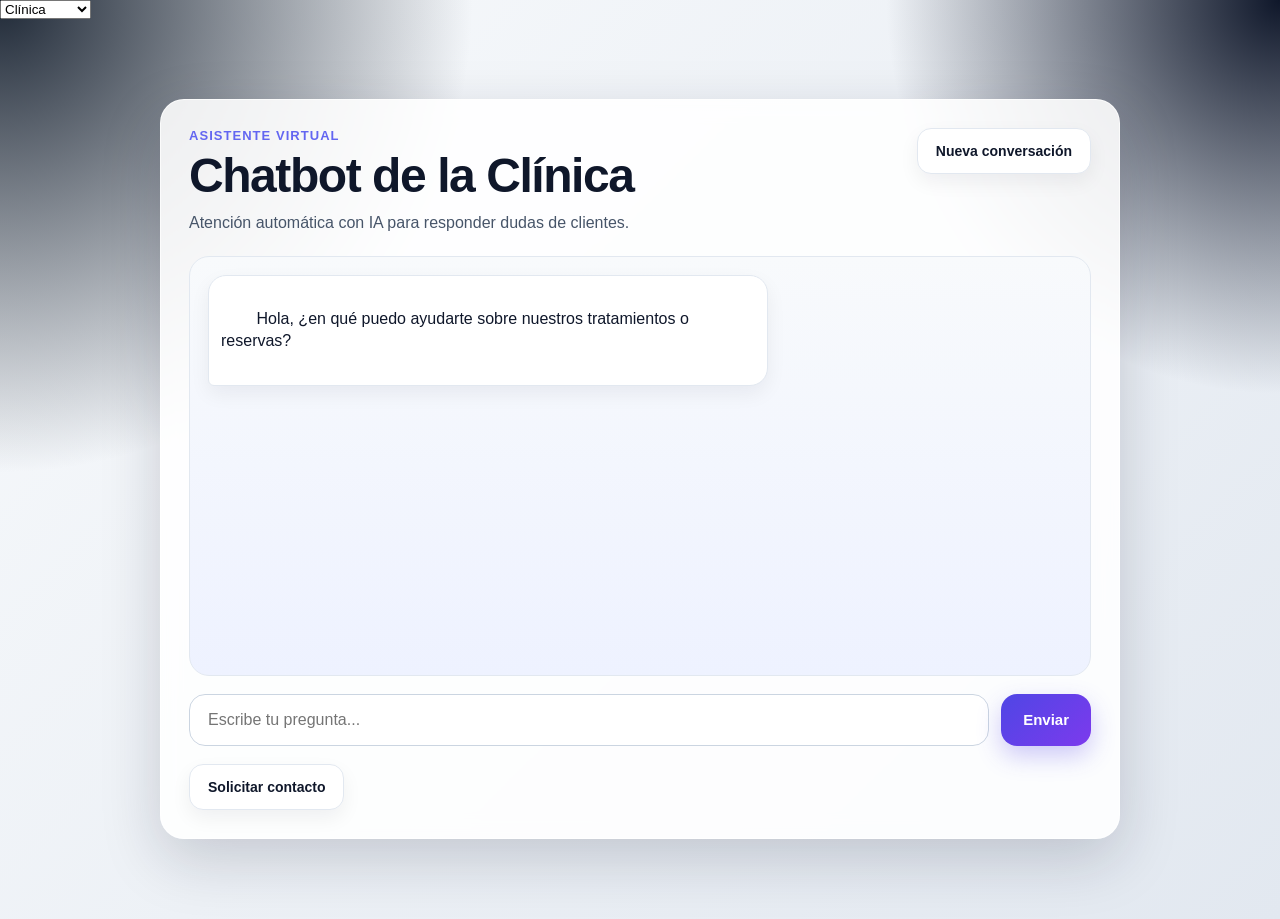
<file: static/index.html>
<select id="business" onchange="changeBusiness()">
  <option value="clinica">Clínica</option>
  <option value="inmobiliaria">Inmobiliaria</option>
  <option value="abogado">Abogado</option>
</select>
<!DOCTYPE html>
<html lang="es">
<head>
  <meta charset="UTF-8" />
  <meta name="viewport" content="width=device-width, initial-scale=1.0" />
  <title>Chatbot IA para Negocios</title>
  <link rel="stylesheet" href="/static/style.css?v=2" />
</head>
<body>
  <div class="app-shell">
    <div class="chat-card">
      <div class="top-bar">
        <div>
          <p class="eyebrow">Asistente virtual</p>
          <h1 id="chat-title">Chatbot de la Clínica</h1>
          <p class="subtitle" id="chat-subtitle">Atención automática con IA para responder dudas de clientes.</p>
        </div>

        <button class="secondary-btn" onclick="resetChat()">Nueva conversación</button>
      </div>

      <div id="chat-box" class="chat-box"></div>

      <div class="input-area">
        <input
          type="text"
          id="message"
          placeholder="Escribe tu pregunta..."
          onkeydown="handleKeyPress(event)"
        />
        <button class="primary-btn" onclick="sendMessage()">Enviar</button>
      </div>
      <div class="lead-actions">
        <button class="secondary-btn" onclick="toggleLeadForm()">
            Solicitar contacto
        </button>
    </div>

    <div class="lead-form hidden" id="lead-form">
        <h3>Solicitar contacto</h3>
        <p class="lead-subtitle">Deja tus datos y el negocio podrá contactar contigo.</p>

        <div class="lead-grid">
            <input type="text" id="lead-name" placeholder="Nombre" />
            <input type="text" id="lead-phone" placeholder="Teléfono" />
            <input type="email" id="lead-email" placeholder="Email" />
        </div>

        <textarea id="lead-message" placeholder="Cuéntanos qué necesitas..."></textarea>

        <div class="lead-form-buttons">
            <button class="primary-btn" onclick="saveLead()">Enviar solicitud</button>
            <button class="secondary-btn" onclick="hideLeadForm()">Cerrar</button>
        </div>
    </div>
    </div>
  </div>

  <script src="/static/script.js?v=5"></script>
</body>
</html>
</file>
<file: static/style.css>
* {
  box-sizing: border-box;
}

body {
  margin: 0;
  font-family: Inter, Arial, sans-serif;
  background:
    radial-gradient(circle at top left, #1f2937 0%, transparent 30%),
    radial-gradient(circle at top right, #0f172a 0%, transparent 25%),
    linear-gradient(135deg, #f8fafc, #e2e8f0);
  min-height: 100vh;
  color: #0f172a;
}

.app-shell {
  min-height: 100vh;
  display: flex;
  align-items: center;
  justify-content: center;
  padding: 32px 16px;
}

.chat-card {
  width: 100%;
  max-width: 960px;
  background: rgba(255, 255, 255, 0.88);
  backdrop-filter: blur(10px);
  border: 1px solid rgba(255, 255, 255, 0.7);
  border-radius: 24px;
  box-shadow: 0 20px 60px rgba(15, 23, 42, 0.18);
  padding: 28px;
}

.top-bar {
  display: flex;
  justify-content: space-between;
  align-items: flex-start;
  gap: 16px;
  margin-bottom: 24px;
}

.eyebrow {
  margin: 0 0 8px;
  font-size: 13px;
  font-weight: 700;
  letter-spacing: 0.08em;
  text-transform: uppercase;
  color: #6366f1;
}

h1 {
  margin: 0;
  font-size: 48px;
  line-height: 1.05;
  letter-spacing: -0.03em;
}

.subtitle {
  margin: 12px 0 0;
  color: #475569;
  font-size: 16px;
  max-width: 600px;
}

.chat-box {
  height: 420px;
  overflow-y: auto;
  padding: 18px;
  border-radius: 20px;
  background: linear-gradient(180deg, #f8fafc, #eef2ff);
  border: 1px solid #e2e8f0;
  display: flex;
  flex-direction: column;
  scroll-behavior: smooth;
  gap: 12px;
}

.message-row {
  display: flex;
  width: 100%;
  margin-bottom: 10px;
}

.message-row.user-row {
  justify-content: flex-end;
  align-items: flex-start;
}

.message-row.bot-row {
  justify-content: flex-start;
  align-items: flex-start;
}

.message-bubble {
  display: inline-block;
  width: auto;
  padding: 10px 12px;
  border-radius: 18px;
  line-height: 1.4;
  font-size: 16px;
  box-shadow: 0 8px 20px rgba(15, 23, 42, 0.06);
  white-space: pre-wrap;
}

.user-bubble {
  background: linear-gradient(135deg, #4f46e5, #7c3aed);
  color: white;
  border-bottom-right-radius: 6px;
  max-width: 220px;
  text-align: left;
}

.bot-bubble {
  background: white;
  color: #0f172a;
  border: 1px solid #e2e8f0;
  border-bottom-left-radius: 6px;
  max-width: 560px;
}

.message-label {
  display: block;
  font-size: 10px;
  font-weight: 700;
  letter-spacing: 0.06em;
  text-transform: uppercase;
  margin-bottom: 6px;
  opacity: 0.72;
}

.input-area {
  display: flex;
  gap: 12px;
  margin-top: 18px;
}

input {
  flex: 1;
  border: 1px solid #cbd5e1;
  border-radius: 16px;
  padding: 16px 18px;
  font-size: 16px;
  outline: none;
  background: rgba(255, 255, 255, 0.92);
  transition: all 0.2s ease;
}

input:focus {
  border-color: #6366f1;
  box-shadow: 0 0 0 4px rgba(99, 102, 241, 0.12);
}

button {
  border: none;
  cursor: pointer;
  transition: transform 0.15s ease, box-shadow 0.15s ease, opacity 0.15s ease;
}

button:hover {
  transform: translateY(-1px);
}

.primary-btn {
  padding: 16px 22px;
  border-radius: 16px;
  background: linear-gradient(135deg, #4f46e5, #7c3aed);
  color: white;
  font-size: 15px;
  font-weight: 700;
  box-shadow: 0 10px 24px rgba(79, 70, 229, 0.28);
}

.secondary-btn {
  padding: 14px 18px;
  border-radius: 14px;
  background: white;
  color: #0f172a;
  font-size: 14px;
  font-weight: 700;
  border: 1px solid #e2e8f0;
  box-shadow: 0 8px 20px rgba(15, 23, 42, 0.06);
}

.typing {
  display: inline-flex;
  align-items: center;
  gap: 6px;
}

.typing span {
  width: 8px;
  height: 8px;
  border-radius: 999px;
  background: #94a3b8;
  animation: blink 1.2s infinite ease-in-out;
}

.typing span:nth-child(2) {
  animation-delay: 0.15s;
}

.typing span:nth-child(3) {
  animation-delay: 0.3s;
}

@keyframes blink {
  0%, 80%, 100% {
    transform: scale(0.8);
    opacity: 0.5;
  }
  40% {
    transform: scale(1);
    opacity: 1;
  }
}

@media (max-width: 768px) {
  .chat-card {
    padding: 20px;
  }

  .top-bar {
    flex-direction: column;
    align-items: stretch;
  }

  h1 {
    font-size: 36px;
  }

  .chat-box {
    height: 420px;
    overflow-y: auto;
    padding: 16px;
    border-radius: 20px;
    background: linear-gradient(180deg, #f8fafc, #eef2ff);
    border: 1px solid #e2e8f0;
    display: flex;
    flex-direction: column;
    gap: 10px;
   
  }

  .message-bubble {
    max-width: 92%;
  }

  .input-area {
    flex-direction: column;
  }

  .primary-btn,
  .secondary-btn {
    width: 100%;
  }
}

.typing {
  display: inline-flex;
  align-items: center;
  gap: 6px;
  padding: 4px 2px;
}

.typing span {
  width: 6px;
  height: 6px;
  border-radius: 50%;
  background: #94a3b8;
  animation: typing-bounce 1.2s infinite ease-in-out;
}

.typing span:nth-child(2) {
  animation-delay: 0.2s;
}

.typing span:nth-child(3) {
  animation-delay: 0.4s;
}

@keyframes typing-bounce {
  0%, 80%, 100% {
    transform: scale(0.7);
    opacity: 0.5;
  }
  40% {
    transform: scale(1.2);
    opacity: 1;
  }
}

.lead-form {
  margin-top: 24px;
  padding: 20px;
  border-radius: 20px;
  background: rgba(255, 255, 255, 0.72);
  border: 1px solid #e2e8f0;
}

.lead-form h3 {
  margin: 0 0 8px;
  font-size: 20px;
}

.lead-subtitle {
  margin: 0 0 16px;
  color: #475569;
  font-size: 14px;
}

.lead-grid {
  display: grid;
  grid-template-columns: repeat(3, 1fr);
  gap: 12px;
  margin-bottom: 12px;
}

.lead-form textarea {
  width: 100%;
  min-height: 110px;
  border: 1px solid #cbd5e1;
  border-radius: 16px;
  padding: 14px 16px;
  font-size: 15px;
  resize: vertical;
  outline: none;
  margin-bottom: 12px;
  font-family: inherit;
  background: rgba(255, 255, 255, 0.92);
}

.lead-form textarea:focus {
  border-color: #6366f1;
  box-shadow: 0 0 0 4px rgba(99, 102, 241, 0.12);
}

@media (max-width: 768px) {
  .lead-grid {
    grid-template-columns: 1fr;
  }
}

.leads-table {
  width: 100%;
  border-collapse: collapse;
  margin-top: 20px;
}

.leads-table th,
.leads-table td {
  padding: 10px;
  border-bottom: 1px solid #e2e8f0;
  text-align: left;
  font-size: 14px;
}

.leads-table th {
  background: #f1f5f9;
  font-weight: 700;
}
.lead-actions {
  margin-top: 18px;
  display: flex;
  justify-content: flex-start;
}

.hidden {
  display: none;
}

.lead-form-buttons {
  display: flex;
  gap: 12px;
  margin-top: 8px;
}
</file>
